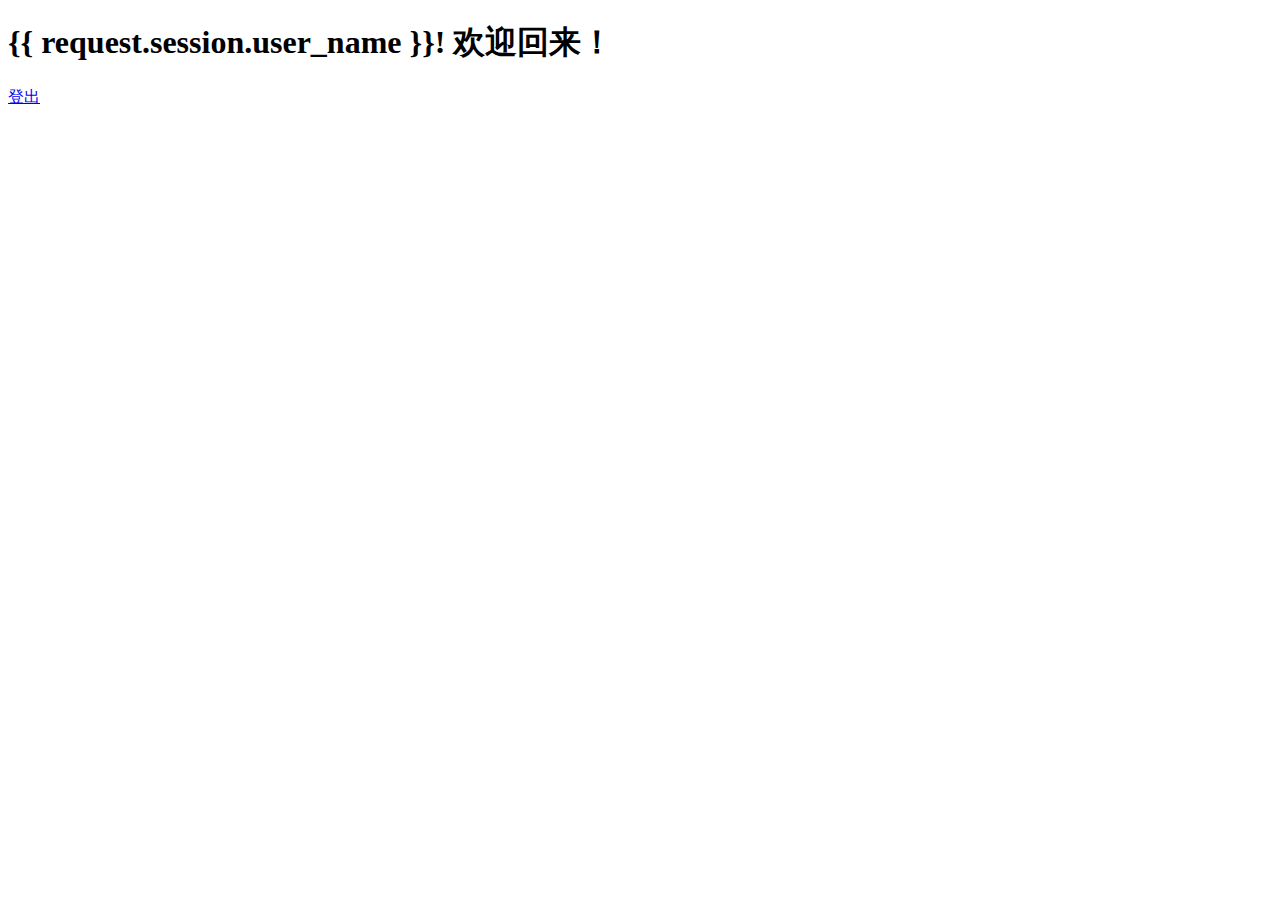
<file: newProject/mysite/login/templates/login/index.html>
<!DOCTYPE html>
<html lang="en">
<head>
    <meta charset="UTF-8">
    <title>首页</title>
</head>
<body>
<h1>{{ request.session.user_name }}! 欢迎回来！ </h1>
<p>
    <a href="/logout/">登出</a>
</p>
</body>
</html>
</file>
